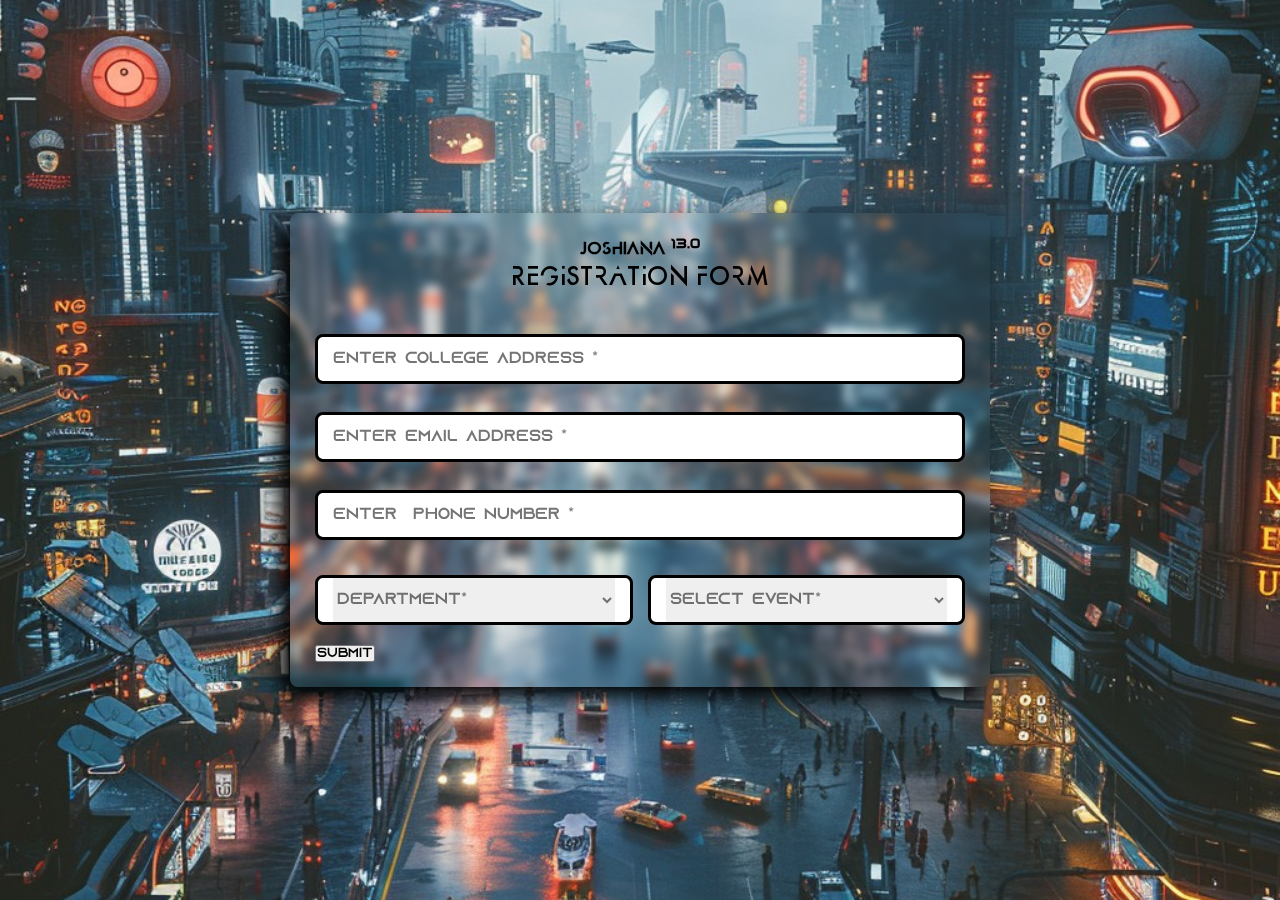
<file: frontend/reg.html>
<!DOCTYPE html>
<html lang="en">
  <head>
    <meta charset="UTF-8" />
    <meta http-equiv="X-UA-Compatible" content="IE=edge" />
    <meta name="viewport" content="width=device-width, initial-scale=1.0" />
    <title>JOSHIANA | 13.0</title>
    <link rel="icon" type="image/x-icon" href="images/fav-icon.png">
    <link rel="stylesheet" href="assests/css/reg.css" />
    </head>
    <body>
    <section class="container-reg">
      <h4>JOSHIANA <sup>13.0</sup></h4>
      <header>Registration Form</header>
      <form action="reg.html" method="post" class="form" id="myForm">
        <div class="input-box">
          <input type="text" placeholder="Enter College Address *" id="college" name="college"  />
          <span id="nameError" class="error"></span>
        </div>
        <div class="input-box">
            <input type="email" placeholder="Enter Email Address *" id="email" name="email"  />
            <span id="emailError" class="error"></span>
        </div>
        <div class="input-box">
            <input type="phone" placeholder="Enter  Phone Number *" id="phone" name="phone"  />
            <span id="phoneError" class="error"></span>
        </div>
        <div class="input-box address">
        <div class="column">
          <div class="select-box">
            <select name="department" id="department">
              <option hidden>Department*</option>
              <option value="mca">MCA</option>
              <option value="msc(Cs&It)">MSC(CS & IT)</option>
              <option value="M.tech(Cs)">M.TECH</option>
              <option value="Bca">BCA</option>
              <option value="Bsc(cs)">BSC(CS)</option>
            </select>
            <span id="departmentError" class="error"></span>
          </div>
          <div class="select-box">
            <select name="event" id="options">
              <option hidden>Select Event*</option>
              <option value="astrohack">ASTROHACK[ Coding ]</option>
              <option value="galactic webcraft">GALACTIC WEBCRAFT[ Web Design ]</option>
              <option value="quantum query">QUANTUM QUERY[ IT Manager ]</option>
              <option value="infognite">INFOGNITE[ IT Quiz ]</option>
              <option value="futurewave">FUTUREWAVE[ Product Launch ]</option>
              <option value="CLOAKED">CLOAKED[ Surprise Event ]</option>
              <option value="OUTLAST">OUTLAST[ Team Event ]</option>
              <option value="COSMIC BEAT">COSMIC BEAT[ Dance ]</option>
              <option value="FRACTAL FORTUNE">FRACTAL FORTUNE[ Treasure Hunt ]</option>
              <option value="STELLER STORIES">STELLER STORIES[ Reel Making ]</option>
            </select>
          </div>
        </div>
        </div>
        <div class="column">
            <div class="input-box">
                <div id="inputFields"></div>
            </div>
        </div>
        <input type="submit" class="button" value="Submit">
      </form>
    </section>
    <script src="assests/js/reg.js"></script>
  </body>
</html>
</file>
<file: frontend/assests/css/reg.css>
@import url("https://fonts.googleapis.com/css2?family=Poppins:wght@100;200;300;400;500;600&display=swap");
@font-face{
  font-family: space-font;
  src:url(../../fonts/Alphacentauri-MVY4p.ttf);
}
@font-face{
  font-family: new-font;
  src:url(../../fonts/Azonix-1VB0.otf);
}
/* Google Fonts(Poppins) */


* {
  font-family:new-font;
  margin: 0;
  padding: 0;
  box-sizing: border-box;
}

body {
  height: 100vh;
  padding: 20px;
  display: flex;
  align-items: center;
  justify-content: center;
  background:url(../../images/bg-2.jpg);
  background-position: center center;
  background-repeat: no-repeat;
  background-size: cover;
}

.container-reg {
  max-width: 700px;
  width: 100%;
  position: relative;
  -webkit-backdrop-filter: blur(5px);
  backdrop-filter: blur(5px);
  box-shadow: -10px 10px 20px black;
  padding: 25px;
  border-radius: 8px;
}
.container-reg h4{
  font-size: 1rem;
  text-align: center;
  font-family: space-font;
}
.container-reg header {
  font-size: 1.5rem;
  font-weight: 400;
  line-height: 2.5rem;
  color: black;
  font-family: space-font;
  text-align: center;
}

.container-reg .form {
  margin-top: 30px;
}

.container-reg .form .input-box {
  width: 100%;
  margin-top: 20px;
}
.container-reg .form .input-box input,
.container-reg .form .select-box {
  position: relative;
  height: 50px;
  width: 100%;
  outline: none;
  font-size: 1rem;
  margin-top: 8px;
  border-radius: 6px;
  padding: 0 15px;
  border: 3px solid black;
  border-radius: 8px;
  background-color: white;
}

.container-reg .form .input-box input:focus {
  box-shadow: 0 1px 0 rgba(0, 0, 0, 0.1);
}

.container-reg .form .column {
  display: flex;
  gap: 15px;
}

.container-reg .gender-box {
  margin-top: 20px;
}

.container-reg .gender-box h3 {
  color: #333;
  font-size: 1rem;
  font-weight: 400;
  margin-bottom: 8px;
}

.container-reg .gender-box .gender-option,
.container-reg .gender-box .gender-option .gender {
  display: flex;
  align-items: center;
  gap: 50px;
  flex-wrap: wrap;
}

.container-reg .gender-box .gender-option .gender {
  gap: 5px;
}

.container-reg .gender-box .gender-option .gender input {
  cursor: pointer;
}

.container-reg .gender-box .gender-option .gender label {
  cursor: pointer;
  color: #707070;
}

.container-reg .form .address input,
.container-reg .form .address .select-box {
  margin-top: 15px;
}

.container-reg .form .address .select-box select {
  height: 100%;
  width: 100%;
  border: none;
  outline: none;
  color: #707070;
  font-size: 1rem;
}

.container-reg .form button {
  height: 55px;
  width: 100%;
  margin-top: 30px;
  border-radius: 5px;
  outline: none;
  border: 3px solid black;
  cursor: pointer;
  background: transparent;
  color: #fff;
  font-weight: bold;
  font-size: 1.3rem;
  transition: 0.3s ease;
  font-family: space-font;
}

.container-reg .form button:hover {
  background: black;
  border:3px solid white;
}

@media (max-width: 500px) {
  body{
    height:180vh;
  }
  .container-reg .form .column {
    flex-wrap: wrap;
  }

  .container-reg .form .gender-box .gender-option,
  .container-reg .form .gender-box .gender-option .gender {
    gap: 15px;
  }
}
</file>
